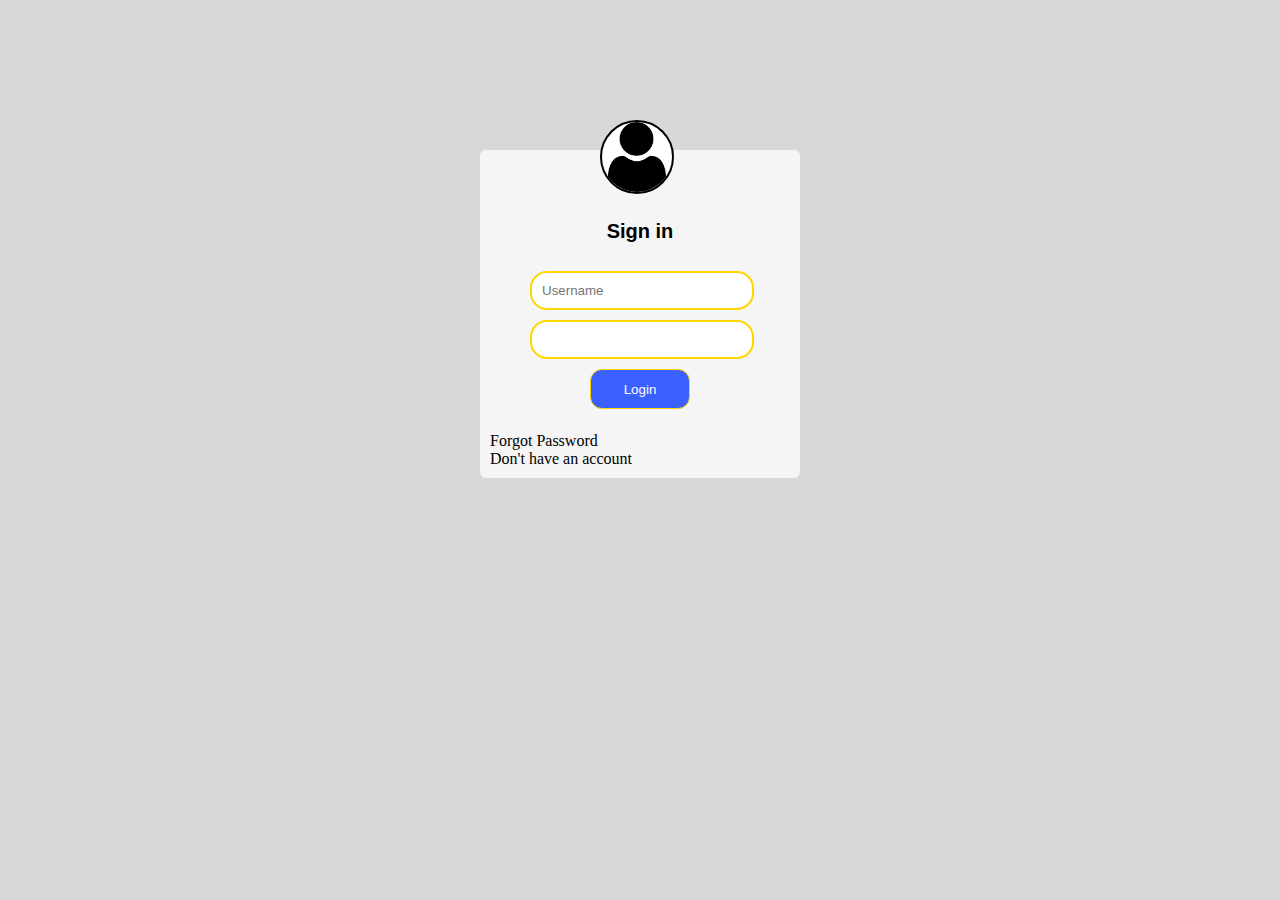
<file: login.html>
<!DOCTYPE html>
<html lang="en">
  <head>
    <meta charset="UTF-8" />
    <meta http-equiv="X-UA-Compatible" content="IE=edge" />
    <meta name="viewport" content="width=device-width, initial-scale=1.0" />
    <title>Sign in</title>
    <link rel="stylesheet" href="asset/login.css" />
  </head>
  <body>
    <div id="main">
      <img src="img/user.png" alt="user" />
      <h1>Sign in</h1>

      <form action="">
        <input type="text" name="" placeholder="Username" /><br />
        <input type="password" name="Password" minlength="8" maxlength="20" /> <br />
        <button onclick="" class="button">Login</button><br />
      </form>
      <br />
      <a href="">Forgot Password</a><br />
      <a href="">Don't have an account </a>
    </div>
  </body>
</html>
</file>
<file: asset/login.css>
/* Login */
body {
  background-color: #d8d8d8;
}
#main {
  width: 300px;
  margin: 0 auto;
  padding-top: 40px;
  padding-left: 10px;
  padding-bottom: 10px;
  padding-right: 10px;
  background-color: whitesmoke;
  border-radius: 6px;
  -moz-border-radius: 6px;
  -webkit-border-radius: 6px;
  margin-top: 150px;
}

img {
  border: 2px rgb(0, 0, 0) solid;
  height: 70px;
  width: 70px;
  border-radius: 50px;
  margin-left: 110px;
  position: absolute;
  margin-top: -70px;
  background-color: #ffffff;
}

h1 {
  font-family: Verdana, Geneva, Tahoma, sans-serif;
  color: black;
  text-align: center;
  font-size: 20px;
  margin-top: 20px;
  padding: 10px;
}

form input {
  margin: 5px;
  padding: 10px;
  border: 2px gold solid;
  border-radius: 17px;
  width: 200px;
  margin-left: 40px;
}
form button {
  margin: 5px;
  padding: 5px;
  border: 1px gold solid;
  background-color: rgb(60, 96, 255);
  border-radius: 12px;
  width: 100px;
  height: 40px;
  color: rgb(255, 255, 255);
  margin-left: 100px;
  cursor: pointer;
}

form button:hover {
  background-color: #d8d8d8;
}

a {
  text-decoration: none;
  color: rgb(0, 0, 0);
  text-align: center;
  margin-left: 0;
}
</file>
